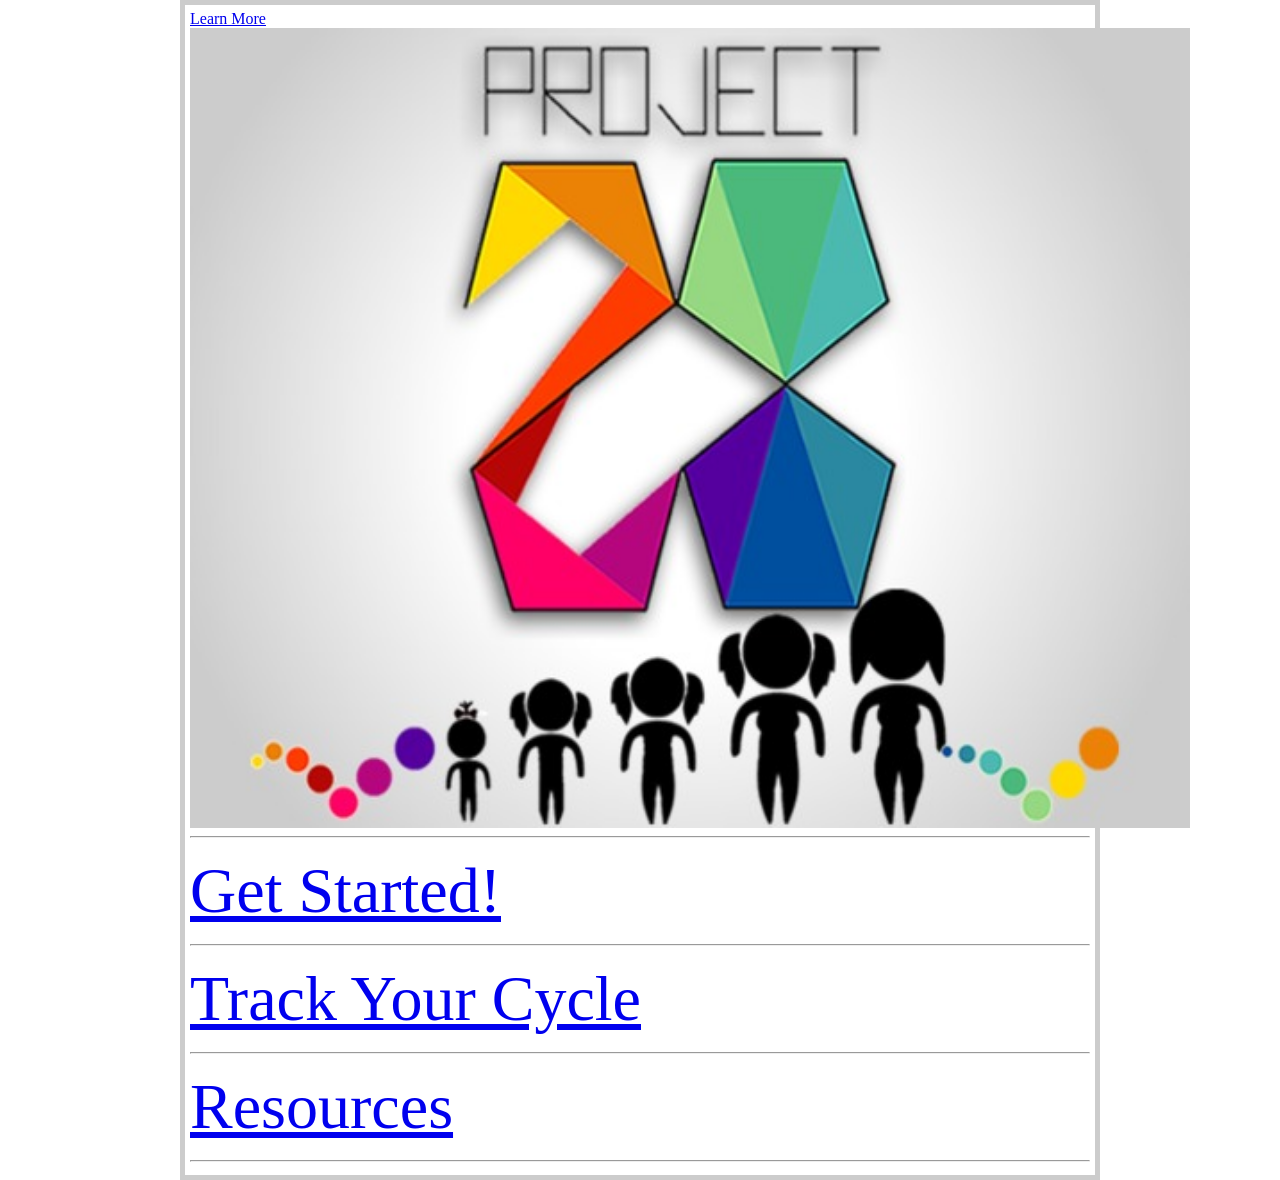
<file: index.html>
<html>
<head>
<title>Project 28 Home Screen</title>
<meta charset="utf-10">
<link type="text/css" rel="stylesheet" href="http://twitter.github.com/bootstrap/assets/css/bootstrap.css">
<link type="text/css" rel="stylesheet" href="http://twitter.github.com/bootstrap/assets/css/bootstrap-responsive.css">
<script type="text/javascript" src="http://twitter.github.com/bootstrap/assets/js/bootstrap.js"></script>
<link type="text/css" rel="stylesheet" href="style.css">
</head>
<header>
<body>
<div class="btn-group">
</div>
<div class="well" id="test">
  <a class="btn btn-inverse btn-mini" href="learnmore.html">
    Learn More
  </a>
</div>
<img src = "Project 28 Logo.jpg" style=" width: 1000px; height: 800px;">
<div class="span4">
  <div class="span4">
    <hr>
  </div>
  <div class="row">
    <div class="span4">
      <a class="btn btn-warning btn-large" style = "width: 800px; height: 100px; font-size: 400%; border-radius: 20px; padding-above: 100px; line-height: 90px; font-family: impact;" href="days1-4.html">
        Get Started!
      </a>
        <hr></hr>
    </div>
    <div class="span4">
      <a class="btn btn-inverse btn-large" style = "width: 800px; height: 100px; font-size: 400%; border-radius: 20px; line-height: 90px; font-family: impact;" href="track.html">
        Track Your Cycle
      </a>
        <hr></hr>
    </div>
    <div class="span4">
      <a class="btn btn-inverse btn-large" style="width: 800px; height: 100px; font-size: 400%; border-radius: 20px; line-height: 90px; font-family: impact;" href="resources.html">
        Resources
      </a>
        <hr></hr>
    </div>
  </div>
</div>
<div class="btn-group">
</div>
<div class="btn-group">
</div>
<div class="btn-group">
</div>
<div class="btn-group">
</body>
</html>
</file>
<file: style.css>
p {
     font-size: 16px;
     color: purple;
     font-family: arial;
     text-decoration: blink;
}
  p.header{
     font-family: lucida;
     color: orange;
}
  body{
     width:900px;
      margin:0 auto 0 auto;
      padding:5px;
      border:5px solid #cccccc;
      background-color: white;
}
  h1{
    font-family: elephant;
}
  table, th, td{
  text-align:left;
  border:2px solid purple;
  }
  caption{
  font-style:helvetica;
  font-weight:bold;
  font-style:oblique;
  padding:5px;
 }
</file>
